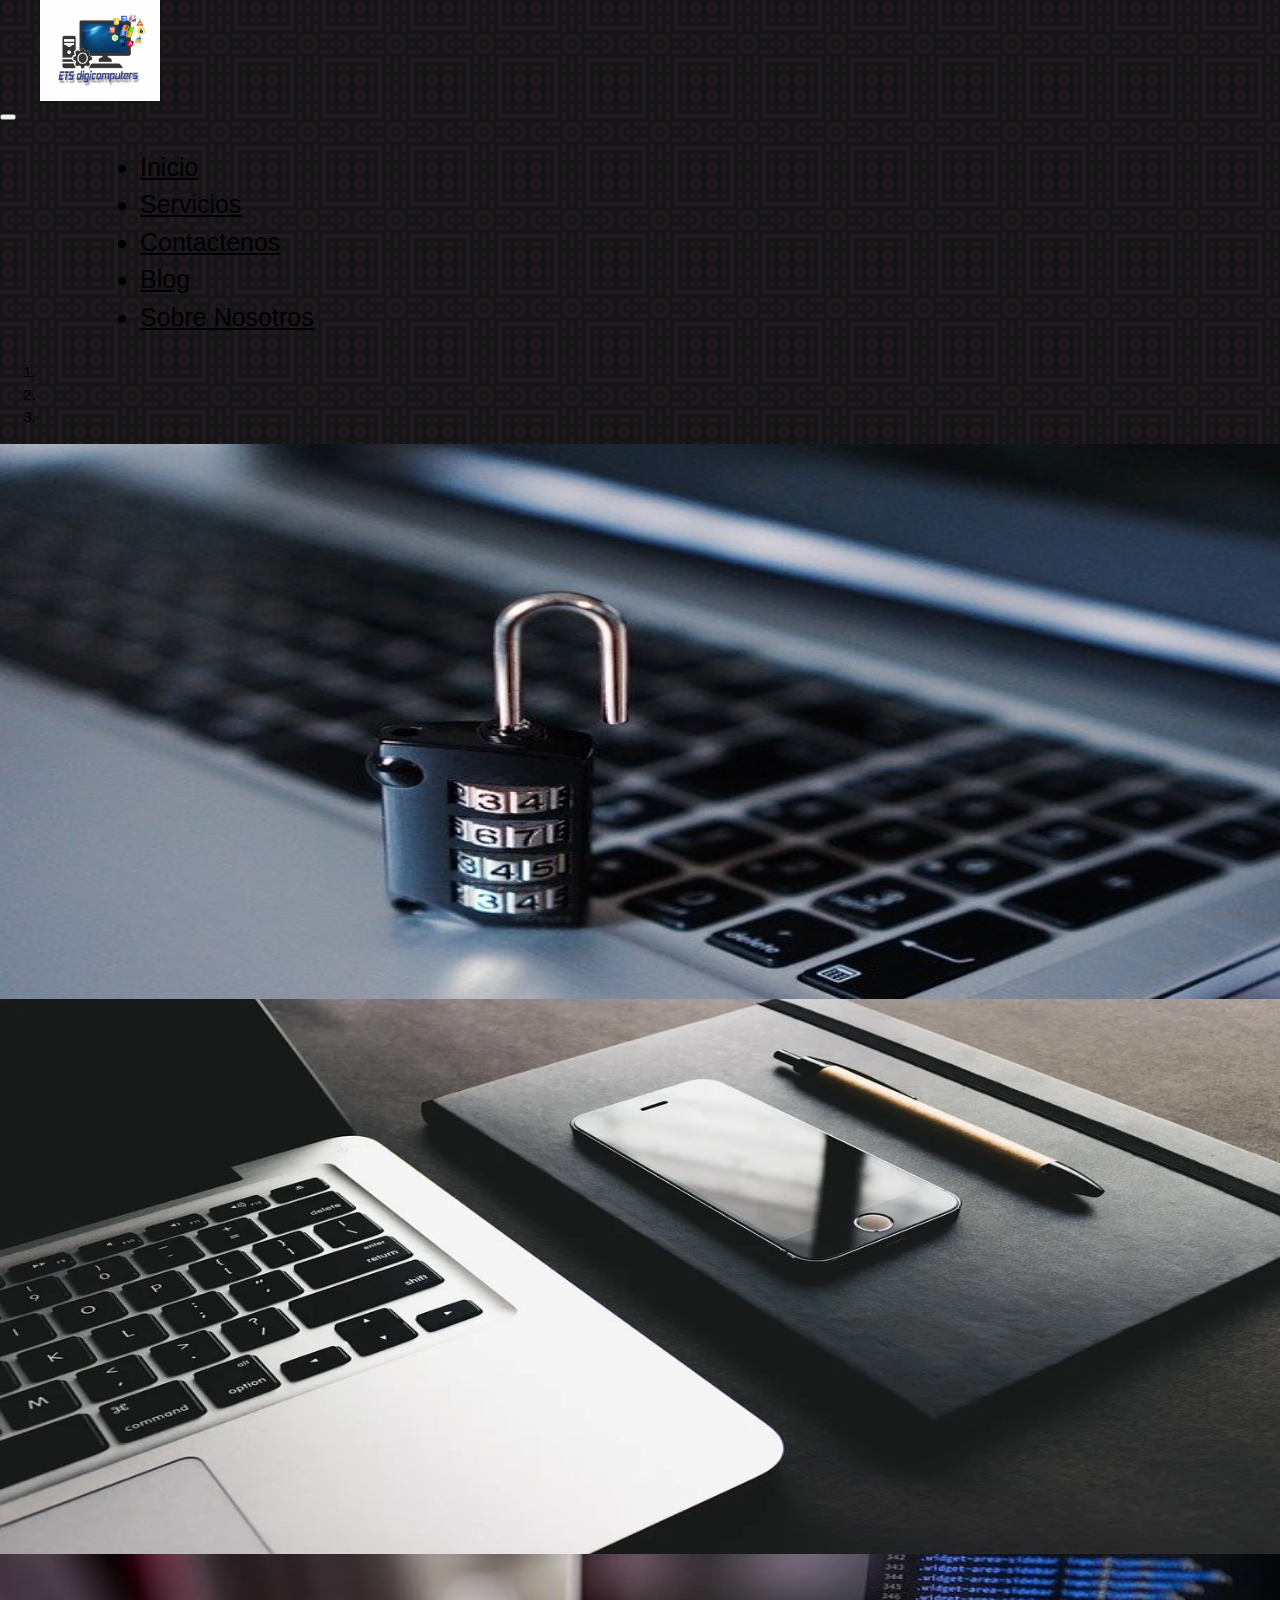
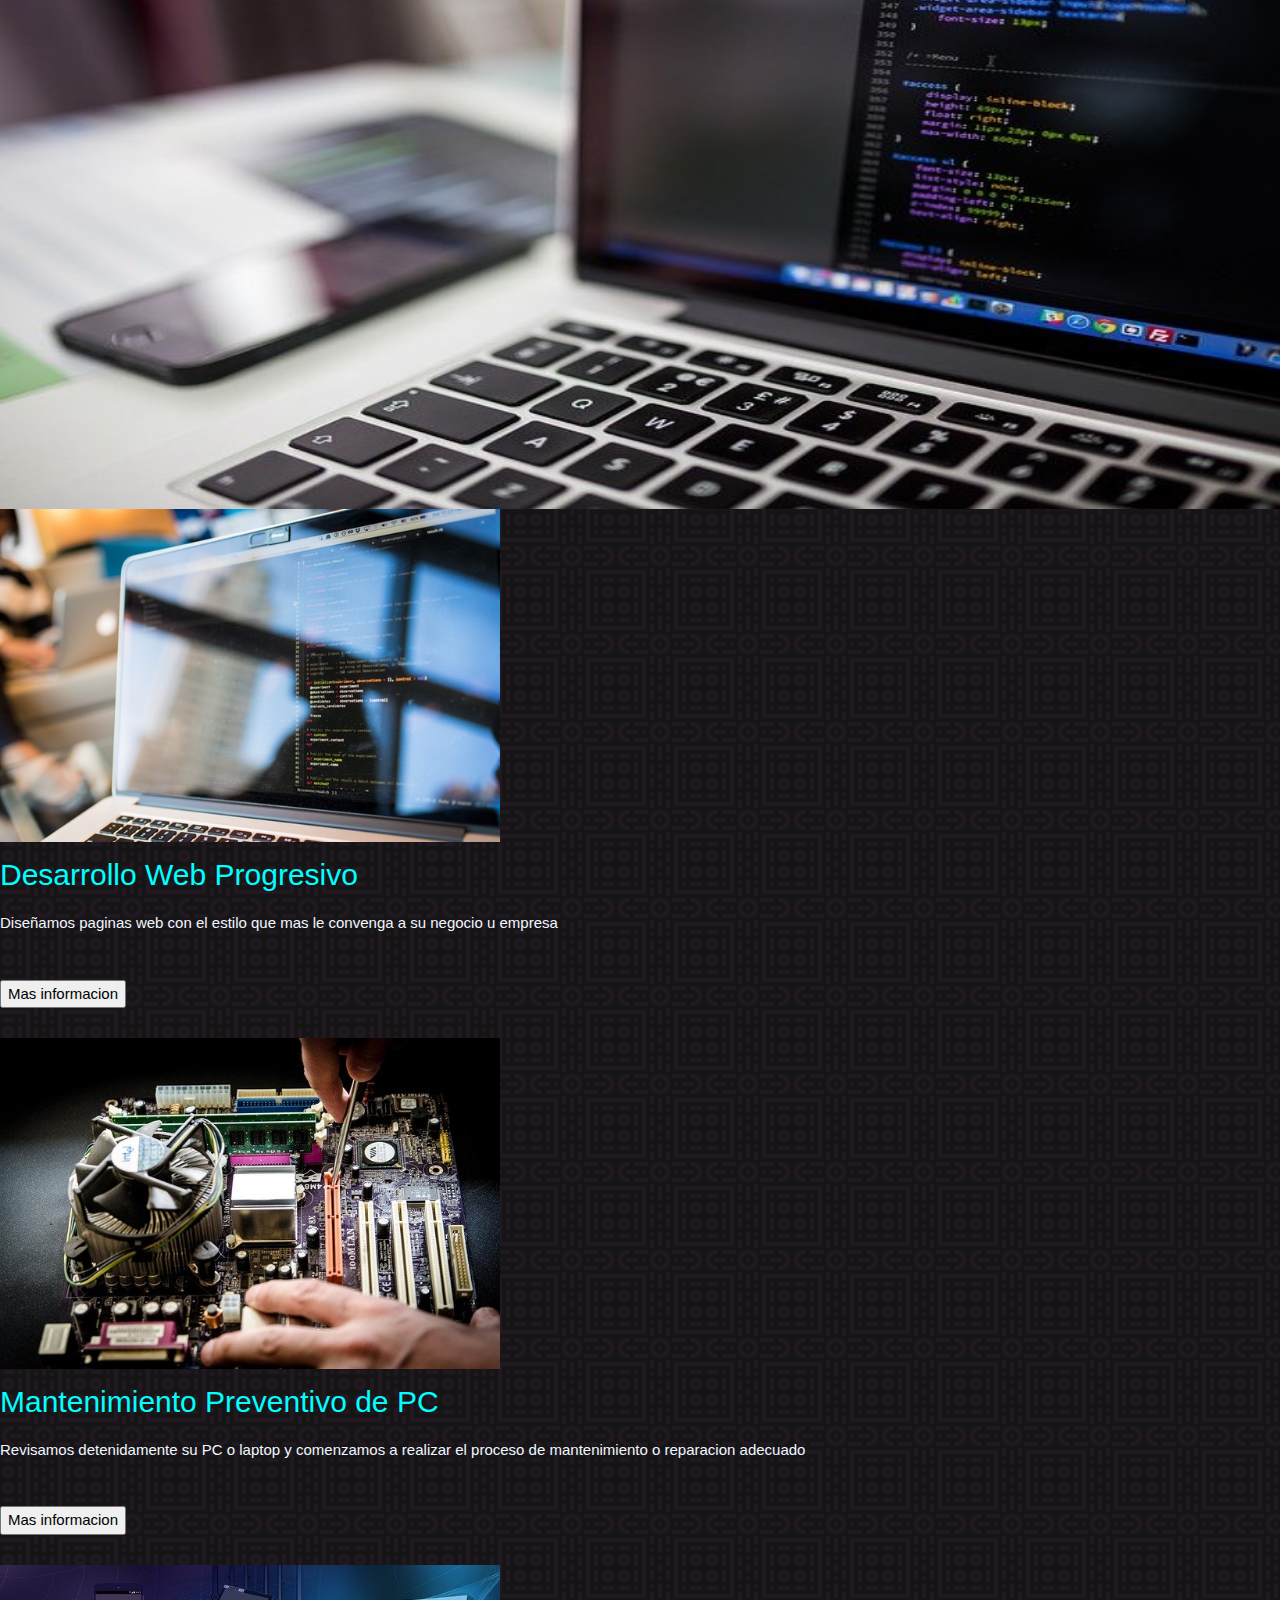
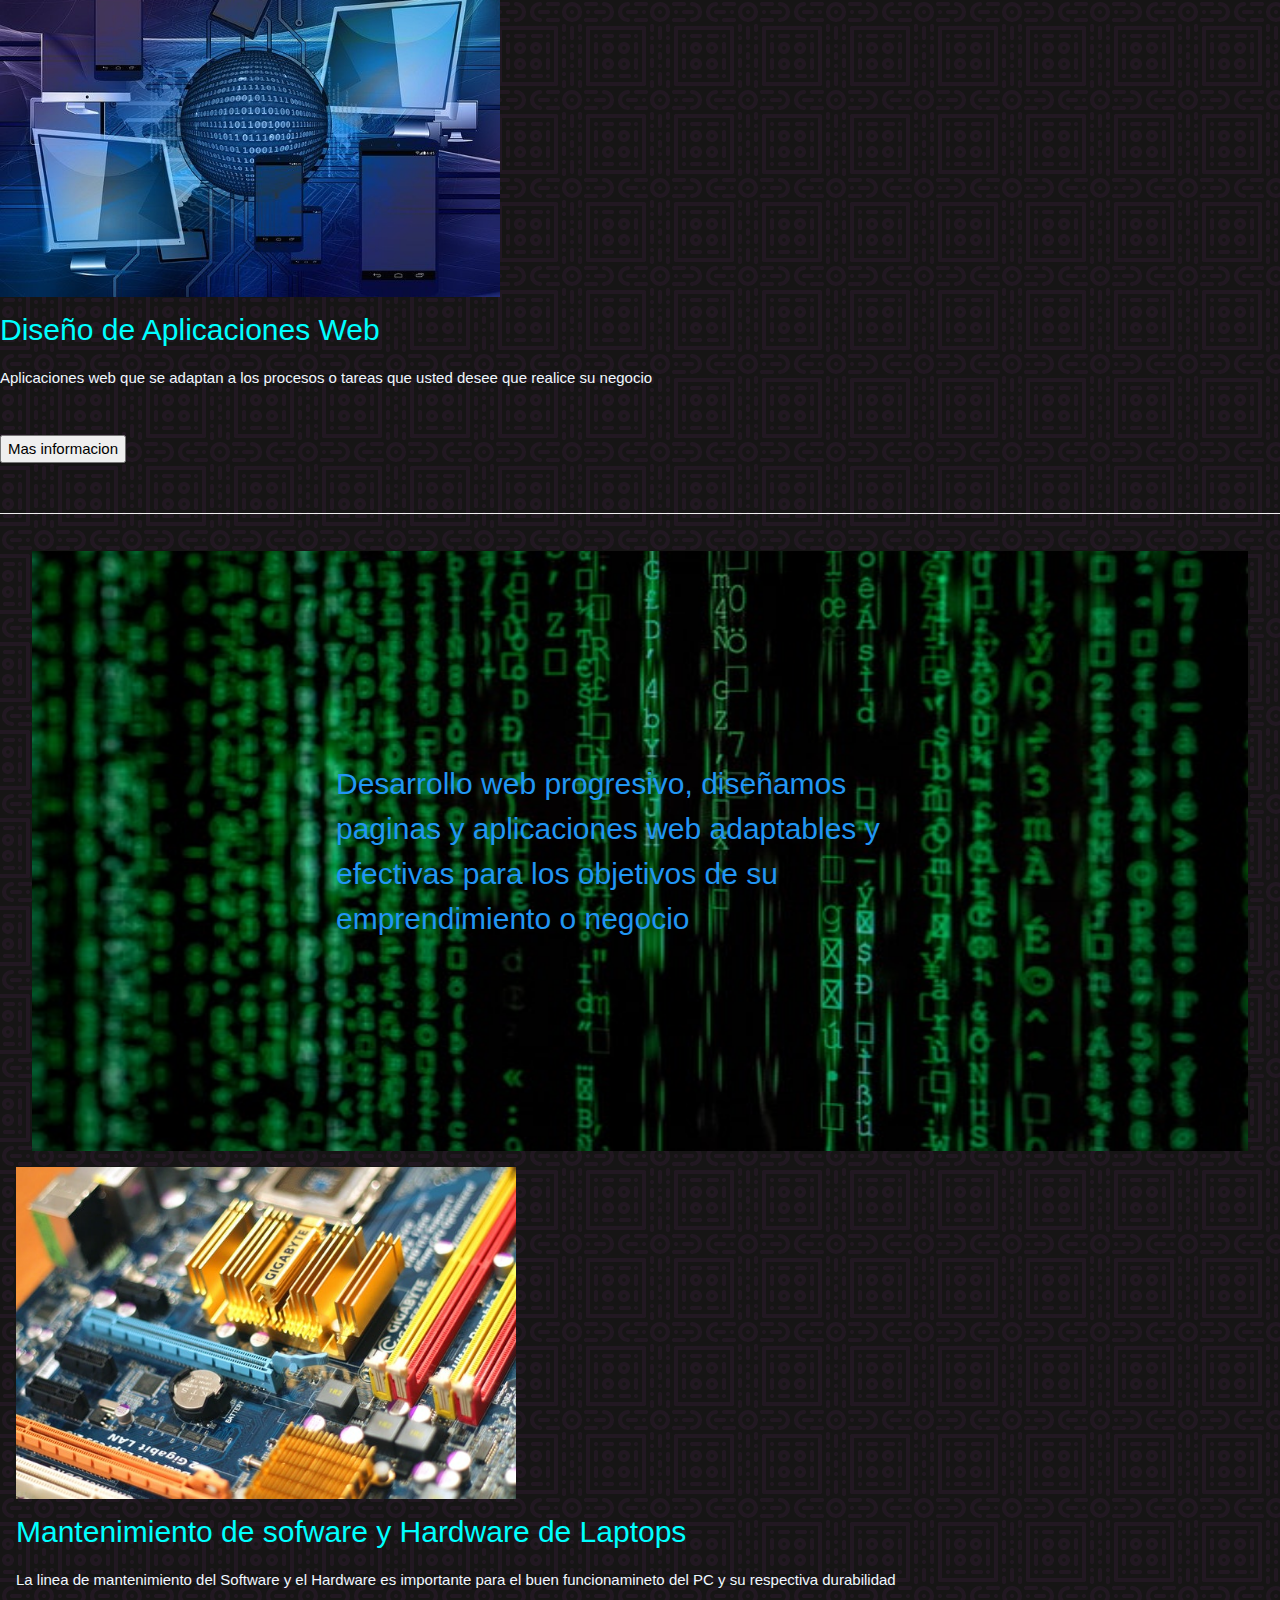
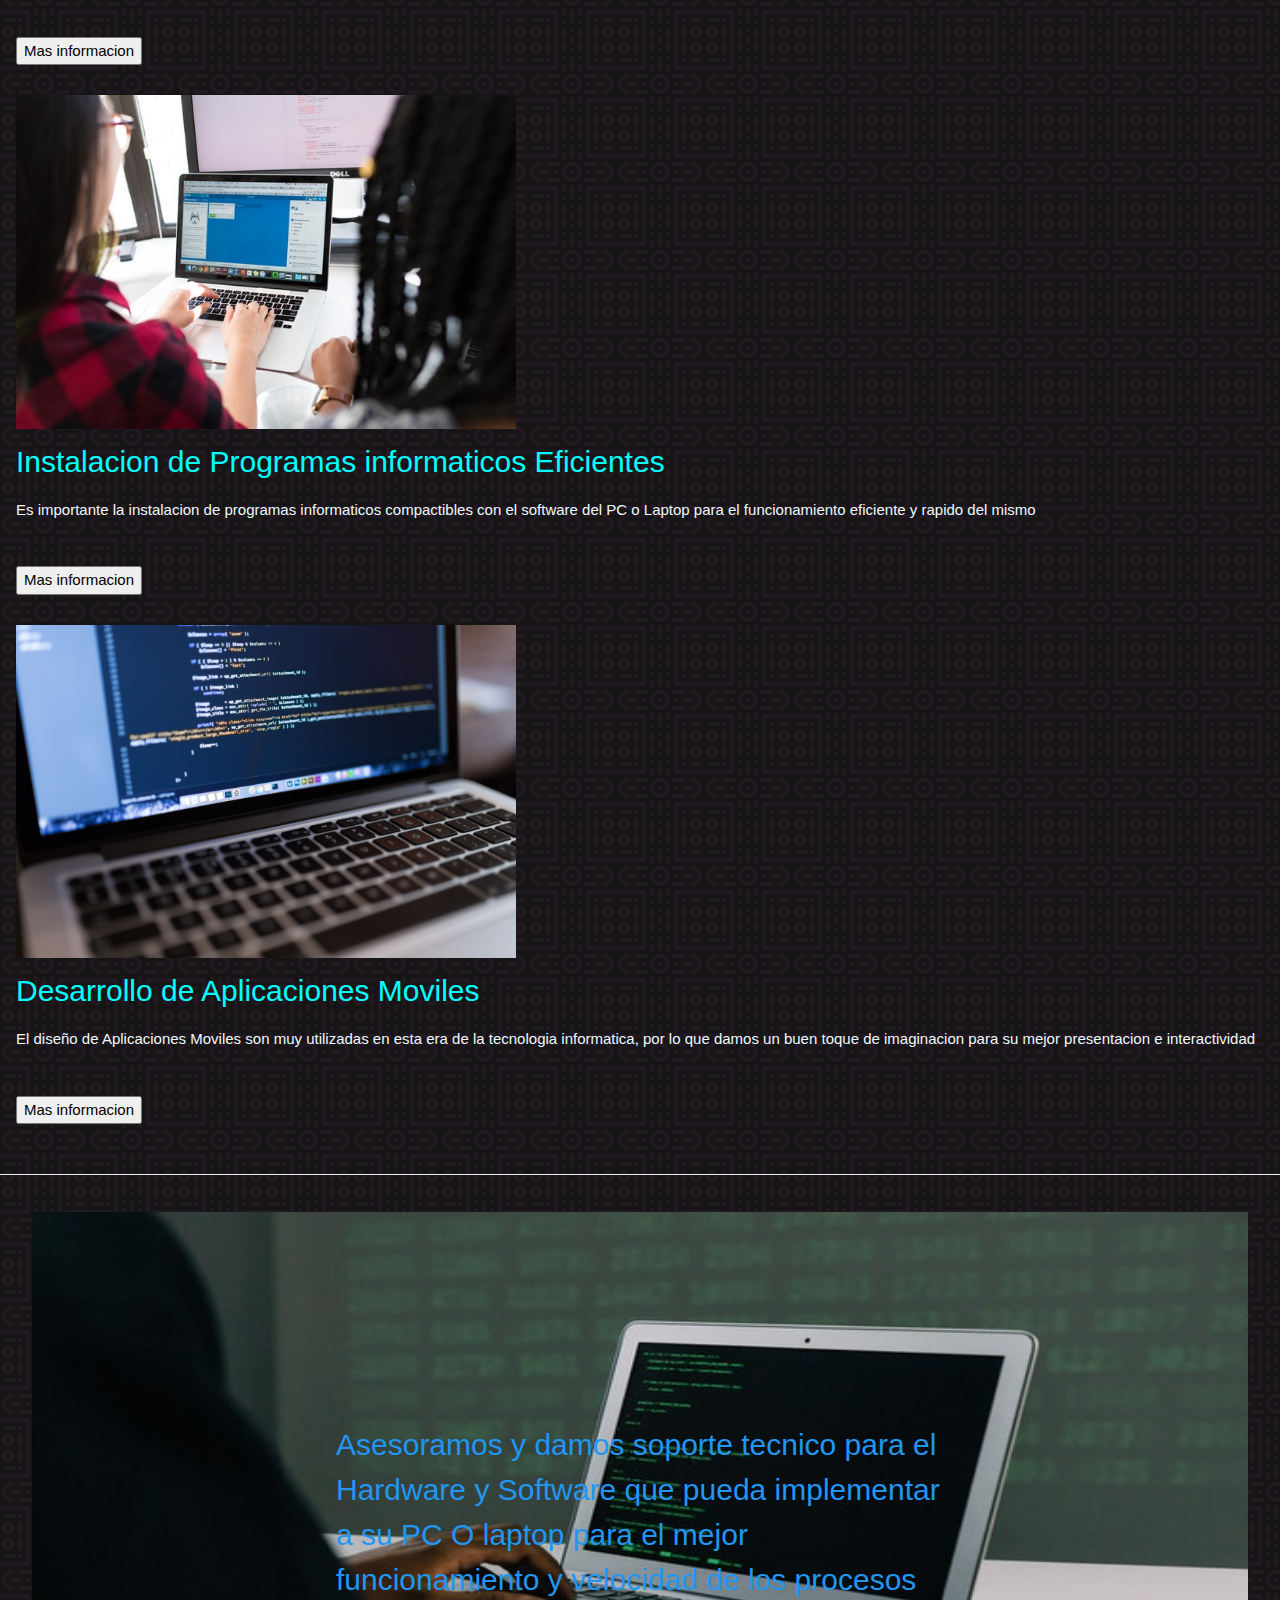
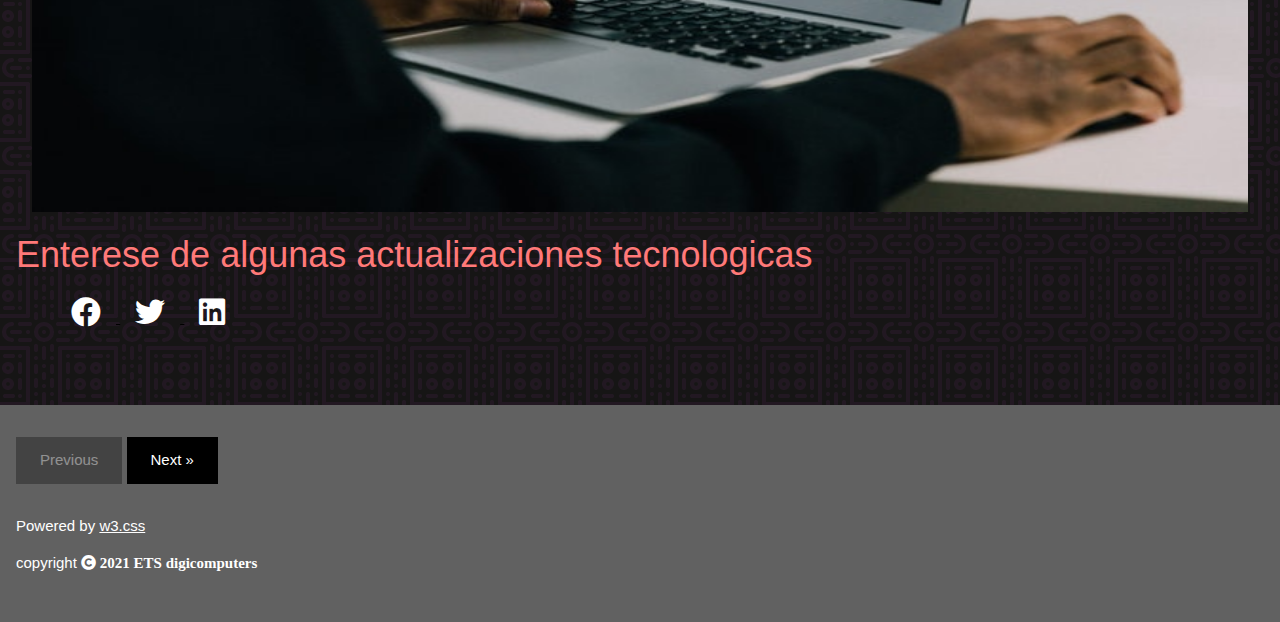
<file: index.html>
<!DOCTYPE html>
<html lang="es">
<head>
    <meta charset="UTF-8">
    <meta http-equiv="X-UA-Compatible" content="IE=edge">
    <meta name="viewport" content="width=device-width, initial-scale=1.0">
    <title>Navegation</title>
    <!--BOOTSTRAP-->
    <link rel="stylesheet" href="https://cdn.jsdelivr.net/npm/bootstrap@4.6.0/dist/css/bootstrap.min.css" integrity="sha384-B0vP5xmATw1+K9KRQjQERJvTumQW0nPEzvF6L/Z6nronJ3oUOFUFpCjEUQouq2+l" crossorigin="anonymous">
    <link rel="stylesheet" href="https://www.w3schools.com/w3css/4/w3.css">
    <!--CUSTOM-->
    <link rel="stylesheet" href="/CSS/main.css">
    <!--FONT-AWESOME-->
   <link rel="stylesheet" href="https://cdnjs.cloudflare.com/ajax/libs/font-awesome/5.15.3/css/all.min.css
   ">
</head>
<body>
  <!--NAVEGATION-->
  <nav class="navbar navbar-expand-lg navbar-light bg-info py-4">
    <a class="navbar-brand" href="/index.html"><img src="/img/logo nuevo RGB.jpg" alt="logo"> </a>
    <button class="navbar-toggler" type="button" data-toggle="collapse" data-target="#navbarNav" aria-controls="navbarNav" aria-expanded="false" aria-label="Toggle navigation">
      <span class="navbar-toggler-icon"></span>
    </button>
    <div class="collapse navbar-collapse" id="navbarNav">
      <ul class="navbar-nav">
        <li class="nav-item active">
          <a class="nav-link" href="/index.html">Inicio <span class="sr-only">(current)</span></a>
        </li>
        <li class="nav-item">
          <a class="nav-link" href="#">Servicios</a>
        </li>
        <li class="nav-item">
          <a class="nav-link" href="/contactos.html">Contactenos</a>
        </li>
        <li class="nav-item">
          <a class="nav-link" href="/indexblog.html">Blog</a>
        </li>
        <li class="nav-item">
          <a class="nav-link" href="/sobre_nosotros.html">Sobre Nosotros</a>
        </li>
        
      </ul>
    </div>
  </nav> 
  <!--carrusell-->
  <div id="carouselExampleIndicators" class="carousel slide" data-ride="carousel">
    <ol class="carousel-indicators">
      <li data-target="#carouselExampleIndicators" data-slide-to="0" class="active"></li>
      <li data-target="#carouselExampleIndicators" data-slide-to="1"></li>
      <li data-target="#carouselExampleIndicators" data-slide-to="2"></li>
    </ol>
    <div class="carousel-inner my-2">
      <div class="carousel-item active">
        <img src="/img/computer-s.jpg" alt="Seguridad cybernetica">
      </div>
      <div class="carousel-item">
        <img src="/img/laptop2.webp" alt="...">
      </div>
      <div class="carousel-item">
        <img src="/img/laptop-2.jpg" alt="...">
      </div>
    </div>
    <a class="carousel-control-prev" href="#carouselExampleIndicators" role="button" data-slide="prev">
      <span class="carousel-control-prev-icon" aria-hidden="true"></span>
      <span class="sr-only">Previous</span>
    </a>
    <a class="carousel-control-next" href="#carouselExampleIndicators" role="button" data-slide="next">
      <span class="carousel-control-next-icon" aria-hidden="true"></span>
      <span class="sr-only">Next</span>
    </a>
  </div>
  <!--Informacion-->
  <div class="container">
    <div class="row mb-3 text-center">
      <div class="col-lg-4">
        <img src="img/banner-two.jpg" class="img-fluid"   alt="informacion" width="500">
        <h2>Desarrollo Web Progresivo</h2>
       <p class="h4"> Diseñamos paginas web con el estilo que mas le convenga a su negocio u empresa</p>
       <button type="button" class="btn btn-primary">Mas informacion</button>
      </div>
      <div class="col-lg-4">
        <img src="img/servicio-comput.jpg" class="img-fluid"   alt="informacion" width="500">
        <h2>Mantenimiento Preventivo de PC</h2>
        <p class="h4">Revisamos detenidamente su PC o laptop y comenzamos a realizar el proceso de mantenimiento o reparacion adecuado</p>
        <button type="button" class="btn btn-primary">Mas informacion</button>
      </div>
      <div class="col-lg-4">
        <img src="img/web-1.jpg" class="img-fluid"   alt="informacion" width="500">
        <h2>Diseño de Aplicaciones Web</h2>
        <p class="h4">Aplicaciones web que se adaptan a los procesos o tareas que usted desee que realice su negocio</p>
        <button type="button" class="btn btn-primary">Mas informacion</button>
      </div>
    </div>
  </div>
           <hr>
  <!--BANNER ONE-->
  
  <div class="w3-container">
    <div class="w3-display-container w3-margin">
      <img src="img/banner_cuatro.jpg" alt="Lights" style="width: 100%;">
      <div class="w3-display-middle w3-large"><h2 class="w3-text-blue">Desarrollo web progresivo, diseñamos paginas y aplicaciones web adaptables y efectivas para los objetivos de su emprendimiento o negocio</h2> </div>
      
    </div>
    <!--Informacion 2-->
    <div class="container">
      <div class="row mb-3 text-center">
        <div class="col-lg-4">
          <img src="img/img-hardware.jpg" class="img-fluid"   alt="informacion" width="500">
          <h2>Mantenimiento de sofware y Hardware de Laptops</h2>
          <p class="h4">La linea de mantenimiento del Software y el Hardware es importante para el buen funcionamineto del PC y su respectiva durabilidad</p>
          <button type="button" class="btn btn-info">Mas informacion</button>
        </div>
        <div class="col-lg-4">
          <img src="img/informacion-2.jpg" class="img-fluid"   alt="informacion" width="500">
          <h2>Instalacion de Programas informaticos Eficientes</h2>
          <p class="h4">Es importante la instalacion de programas informaticos compactibles con el software del PC o Laptop para el funcionamiento eficiente y rapido del mismo</p>
          <button type="button" class="btn btn-info">Mas informacion</button>
        </div>
        <div class="col-lg-4">
          <img src="img/banner-1.jpg" class="img-fluid"   alt="informacion" width="500">
          <h2>Desarrollo de Aplicaciones Moviles</h2>
          <p class="h4">El diseño de Aplicaciones Moviles son muy utilizadas en esta era de la tecnologia informatica, por lo que damos un buen toque de imaginacion para su mejor presentacion e interactividad</p>
          <button type="button" class="btn btn-info">Mas informacion</button>
        </div>
      </div>
    </div>
  </div>
            <hr>
  <!--BANNER-TWO-->
  <div class="w3-container">
    <div class="w3-display-container w3-margin">
      <img src="img/web-progresivo.jpg.jpg" alt="Lights" style="width: 100%;">
      <div class="w3-display-middle w3-large"><h2 class="w3-text-blue">Asesoramos y damos soporte tecnico para el Hardware y Software que pueda implementar a su PC O laptop para el mejor funcionamiento y velocidad de los procesos</h2>
      </div>
      
    </div>

  <!--REDES SOCIALES-->

  <div class="container">
    <div class="social text-center text-light">
      <h1>Enterese de algunas actualizaciones tecnologicas</h1>
      <ul>
        <a href="">
          <i class="fab fa-facebook"></i>
        </a>
        <a href="">
          <i class="fab fa-twitter"></i>
        </a>
        <a href="">
          <i class="fab fa-linkedin"></i>
        </a> 
      </ul>
    </div>
    
    
  </div>

  <!-- END Introduction Menu -->
</div>

<!-- END GRID -->
</div><br><br>

<!-- END w3-content -->
</div>

    <!--footer-->
    <footer class="w3-container w3-dark-grey w3-padding-32 w3-margin-top">
      <button class="w3-button w3-black w3-disabled w3-padding-large w3-margin-bottom">Previous</button>
      <button class="w3-button w3-black w3-padding-large w3-margin-bottom">Next »</button>
      <p>Powered by <a href="https://www.w3schools.com/w3css/default.asp" target="_blank">w3.css</a></p>
      <p>copyright <i class="fa fa-copyright" aria-hidden="true"> 2021 ETS digicomputers</i></p>
    </footer>
  
  <script src="https://code.jquery.com/jquery-3.5.1.slim.min.js" integrity="sha384-DfXdz2htPH0lsSSs5nCTpuj/zy4C+OGpamoFVy38MVBnE+IbbVYUew+OrCXaRkfj" crossorigin="anonymous"></script>
<script src="https://cdn.jsdelivr.net/npm/popper.js@1.16.1/dist/umd/popper.min.js" integrity="sha384-9/reFTGAW83EW2RDu2S0VKaIzap3H66lZH81PoYlFhbGU+6BZp6G7niu735Sk7lN" crossorigin="anonymous"></script>
<script src="https://cdn.jsdelivr.net/npm/bootstrap@4.6.0/dist/js/bootstrap.min.js" integrity="sha384-+YQ4JLhjyBLPDQt//I+STsc9iw4uQqACwlvpslubQzn4u2UU2UFM80nGisd026JF" crossorigin="anonymous"></script>
</body>
</html>
</file>
<file: CSS/main.css>
body {
   background: rgb(22, 21, 21); 
background-image: url("data:image/svg+xml,%3Csvg xmlns='http://www.w3.org/2000/svg' width='88' height='88' viewBox='0 0 88 88'%3E%3Cg fill='%23792f85' fill-opacity='0.12'%3E%3Cpath fill-rule='evenodd' d='M29.42 29.41c.36-.36.58-.85.58-1.4V0h-4v26H0v4h28c.55 0 1.05-.22 1.41-.58h.01zm0 29.18c.36.36.58.86.58 1.4V88h-4V62H0v-4h28c.56 0 1.05.22 1.41.58zm29.16 0c-.36.36-.58.85-.58 1.4V88h4V62h26v-4H60c-.55 0-1.05.22-1.41.58h-.01zM62 26V0h-4v28c0 .55.22 1.05.58 1.41.37.37.86.59 1.41.59H88v-4H62zM18 36c0-1.1.9-2 2-2h10a2 2 0 1 1 0 4H20a2 2 0 0 1-2-2zm0 16c0-1.1.9-2 2-2h10a2 2 0 1 1 0 4H20a2 2 0 0 1-2-2zm16-26a2 2 0 0 1 2-2 2 2 0 0 1 2 2v4a2 2 0 0 1-2 2 2 2 0 0 1-2-2v-4zm16 0a2 2 0 0 1 2-2 2 2 0 0 1 2 2v4a2 2 0 0 1-2 2 2 2 0 0 1-2-2v-4zM34 58a2 2 0 0 1 2-2 2 2 0 0 1 2 2v4a2 2 0 0 1-2 2 2 2 0 0 1-2-2v-4zm16 0a2 2 0 0 1 2-2 2 2 0 0 1 2 2v4a2 2 0 0 1-2 2 2 2 0 0 1-2-2v-4zM34 78a2 2 0 0 1 2-2 2 2 0 0 1 2 2v6a2 2 0 0 1-2 2 2 2 0 0 1-2-2v-6zm16 0a2 2 0 0 1 2-2 2 2 0 0 1 2 2v6a2 2 0 0 1-2 2 2 2 0 0 1-2-2v-6zM34 4a2 2 0 0 1 2-2 2 2 0 0 1 2 2v6a2 2 0 0 1-2 2 2 2 0 0 1-2-2V4zm16 0a2 2 0 0 1 2-2 2 2 0 0 1 2 2v6a2 2 0 0 1-2 2 2 2 0 0 1-2-2V4zm-8 82a2 2 0 1 1 4 0v2h-4v-2zm0-68a2 2 0 1 1 4 0v10a2 2 0 1 1-4 0V18zM66 4a2 2 0 1 1 4 0v8a2 2 0 1 1-4 0V4zm0 72a2 2 0 1 1 4 0v8a2 2 0 1 1-4 0v-8zm-48 0a2 2 0 1 1 4 0v8a2 2 0 1 1-4 0v-8zm0-72a2 2 0 1 1 4 0v8a2 2 0 1 1-4 0V4zm24-4h4v2a2 2 0 1 1-4 0V0zm0 60a2 2 0 1 1 4 0v10a2 2 0 1 1-4 0V60zm14-24c0-1.1.9-2 2-2h10a2 2 0 1 1 0 4H58a2 2 0 0 1-2-2zm0 16c0-1.1.9-2 2-2h10a2 2 0 1 1 0 4H58a2 2 0 0 1-2-2zm-28-6a2 2 0 1 0 0-4 2 2 0 0 0 0 4zm8 26a2 2 0 1 0 0-4 2 2 0 0 0 0 4zm16 0a2 2 0 1 0 0-4 2 2 0 0 0 0 4zM36 20a2 2 0 1 0 0-4 2 2 0 0 0 0 4zm16 0a2 2 0 1 0 0-4 2 2 0 0 0 0 4zm-8-8a2 2 0 1 0 0-4 2 2 0 0 0 0 4zm0 68a2 2 0 1 0 0-4 2 2 0 0 0 0 4zm16-34a2 2 0 1 0 0-4 2 2 0 0 0 0 4zm16-12a2 2 0 1 0 0 4 6 6 0 1 1 0 12 2 2 0 1 0 0 4 10 10 0 1 0 0-20zm-64 0a2 2 0 1 1 0 4 6 6 0 1 0 0 12 2 2 0 1 1 0 4 10 10 0 1 1 0-20zm56-12a2 2 0 1 0 0-4 2 2 0 0 0 0 4zm0 48a2 2 0 1 0 0-4 2 2 0 0 0 0 4zm-48 0a2 2 0 1 0 0-4 2 2 0 0 0 0 4zm0-48a2 2 0 1 0 0-4 2 2 0 0 0 0 4zm24 32a10 10 0 1 1 0-20 10 10 0 0 1 0 20zm0-4a6 6 0 1 0 0-12 6 6 0 0 0 0 12zm36-36a6 6 0 1 1 0-12 6 6 0 0 1 0 12zm0-4a2 2 0 1 0 0-4 2 2 0 0 0 0 4zM10 44c0-1.1.9-2 2-2h8a2 2 0 1 1 0 4h-8a2 2 0 0 1-2-2zm56 0c0-1.1.9-2 2-2h8a2 2 0 1 1 0 4h-8a2 2 0 0 1-2-2zm8 24c0-1.1.9-2 2-2h8a2 2 0 1 1 0 4h-8a2 2 0 0 1-2-2zM3 68c0-1.1.9-2 2-2h8a2 2 0 1 1 0 4H5a2 2 0 0 1-2-2zm0-48c0-1.1.9-2 2-2h8a2 2 0 1 1 0 4H5a2 2 0 0 1-2-2zm71 0c0-1.1.9-2 2-2h8a2 2 0 1 1 0 4h-8a2 2 0 0 1-2-2zm6 66a6 6 0 1 1 0-12 6 6 0 0 1 0 12zm0-4a2 2 0 1 0 0-4 2 2 0 0 0 0 4zM8 86a6 6 0 1 1 0-12 6 6 0 0 1 0 12zm0-4a2 2 0 1 0 0-4 2 2 0 0 0 0 4zm0-68A6 6 0 1 1 8 2a6 6 0 0 1 0 12zm0-4a2 2 0 1 0 0-4 2 2 0 0 0 0 4zm36 36a2 2 0 1 0 0-4 2 2 0 0 0 0 4z'/%3E%3C/g%3E%3C/svg%3E");
}

.carousel-item img{
    width: 90rem;
    height: 37rem;    
}

.carousel-item h1{
    color: #ffb037;
}

.carousel-item p{
    color: #eb4d4b;
}


.row h2{
    color: aqua;
}

.row p{
    color: aliceblue;
}

.row .btn{
    margin: 30px 0;
}

.w3-display-container img{
    height: 600px; 
}

.social ul i{
    font-size: 30px;
    color: white;
}

a .fab{
    margin: 0 15px;
}

.social h1{
    color: #ff7979;
}
footer{
    background: #ffb037;
    
}

.navbar img{
    display: flex;
    width: 8rem;
    margin-left: 40px;
}
.navbar-nav{
    font-size: 25px;
    margin-left: 100px;
}
</file>
